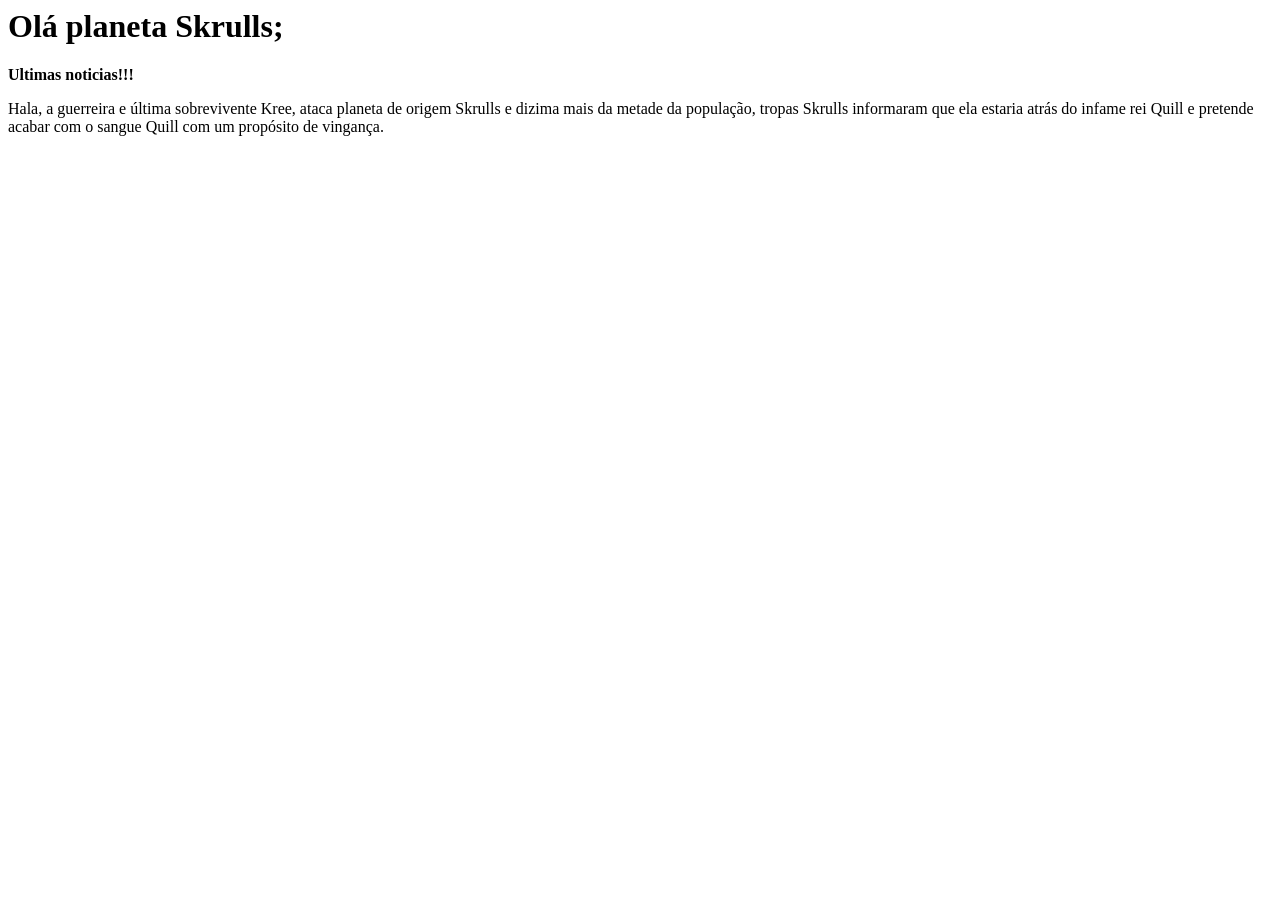
<file: Index.HTML>
<html>
    <head>
        <title>Notícias MC</title>
    </head>
    <body>
        <h1>Olá planeta Skrulls;</h1>
        <strong> Ultimas noticias!!! </strong>
        <p>Hala, a guerreira e última sobrevivente Kree, ataca planeta de origem Skrulls e dizima mais da metade da população, tropas Skrulls informaram que ela estaria atrás do infame rei Quill e pretende acabar com o sangue Quill com um propósito de vingança.</p>
    </body>
</html>
</file>
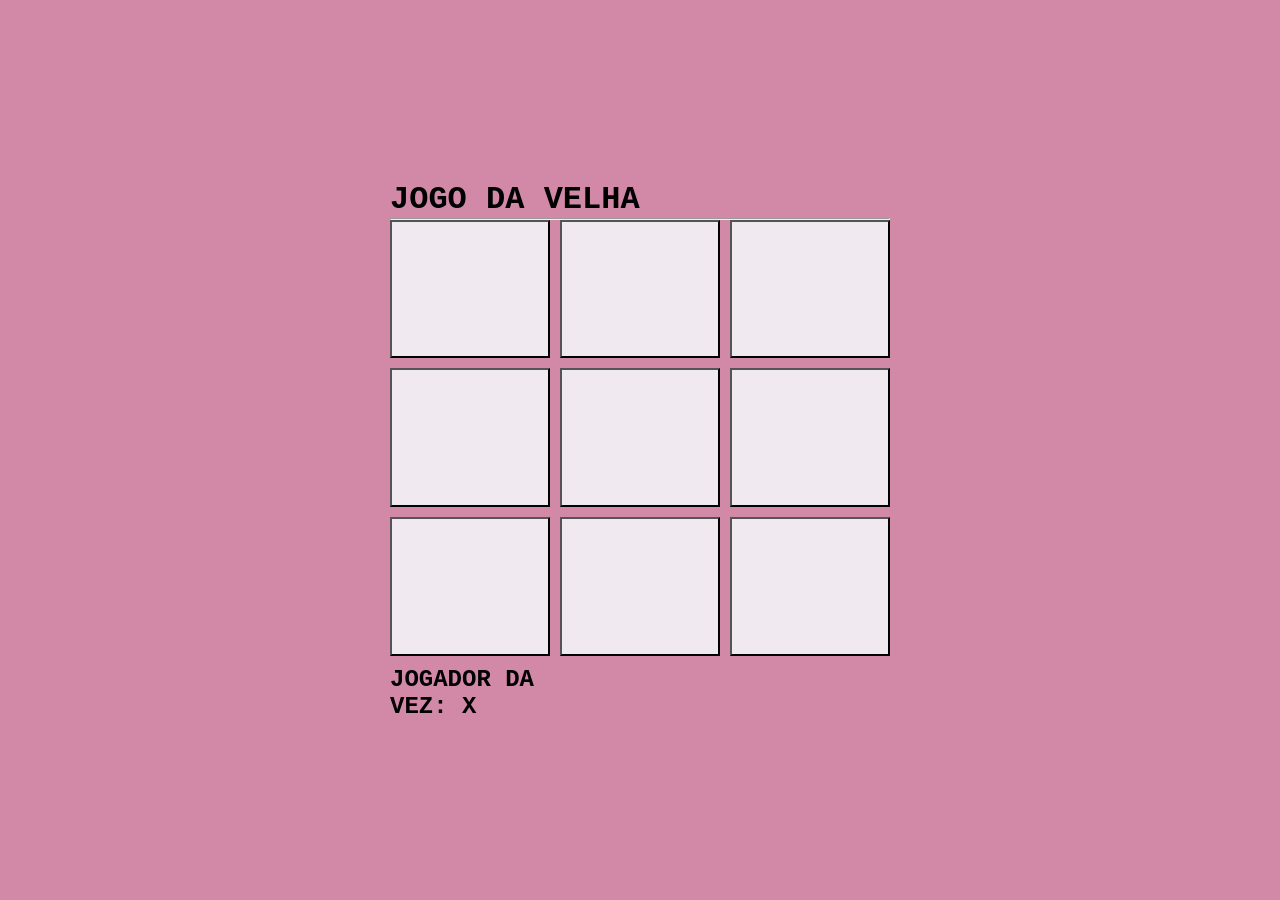
<file: jogodavelha/index.html>
<!DOCTYPE html>
<html lang='en'>
<head>
  <meta charset='utf-8'>
  <meta name='viewport' content='width=device-width, initial-scale=1'>
  <title>Page Title</title>
  <link rel='stylesheet' href='main.css'>
  <script defer src="main.js"></script>
</head>
<body>
  <h1>JOGO DA VELHA</h1>
  <hr> </hr>
  <main class='game'>
    <button data-index='1'>&nbsp;</button>
    <button data-index='2'>&nbsp;</button>
    <button data-index='3'>&nbsp;</button>
    <button data-index='4'>&nbsp;</button>
    <button data-index='5'>&nbsp;</button>
    <button data-index='6'>&nbsp;</button>
    <button data-index='7'>&nbsp;</button>
    <button data-index='8'>&nbsp;</button>
    <button data-index='9'>&nbsp;</button>
    <!-- data index e o atributo que vai ser usado para identificar cada botão do jogo da velha. Ele é usado para saber qual botão foi clicado e qual posição ele representa no tabuleiro. -->
     <h2 class="currentPlayer">Current Player: X</h2>
  </main>

</body>
</html>
</file>
<file: jogodavelha/main.css>
* {
  margin: 0;
  padding: 0;
  font-family: 'Comic Sans MS', Courier, monospace;
  box-sizing: border-box;
}
body {
  height: 100vh;
  margin: 0;
  display: grid;
  place-content: center;
  background-color: #d189a7;
}

main {
  display: grid;
  grid-template-columns: 1fr 1fr 1fr;
  grid-template-rows: 1fr 1fr 1fr;
  width: 500px;
  height: 500px;
    gap: 10px;
}

.game button {
  width: 100%;
  height: 100%;
  font-size: 5rem;
  grid-template-rows: 1fr 1fr 1fr;
  background-color: #f0e9ef;
  display: flex;
  place-content: center;

}
</file>
